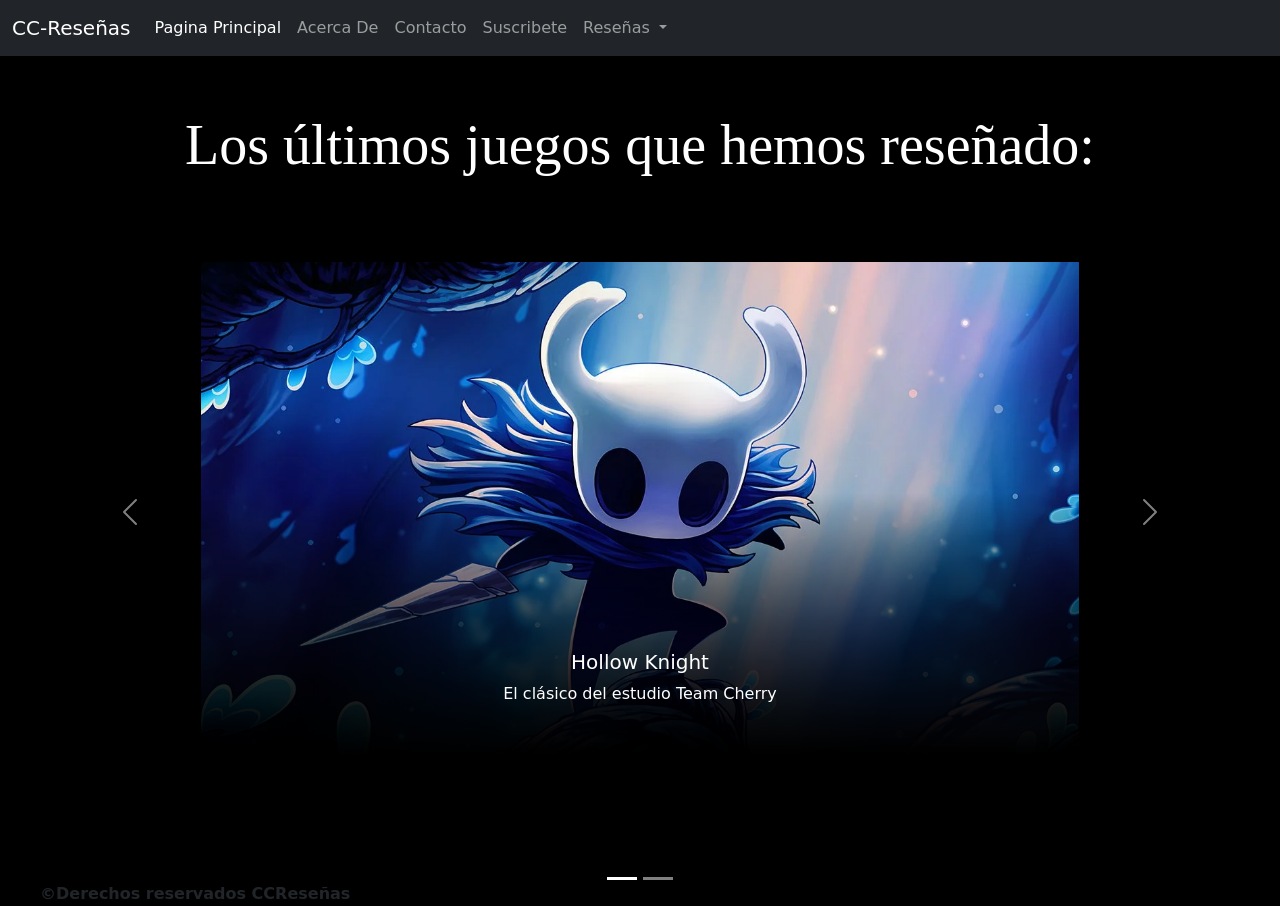
<file: index.html>
<!DOCTYPE html>
<html lang="en">
<head>
    <meta charset="UTF-8">
    <meta name="viewport" content="width=device-width, initial-scale=1.0">
    <meta name = "description" content="Reseñas independientes de Videojuegos">
  <meta name = "keywords" content="Juego, Reseña, Opiniones" >
    <meta name = "author" content="Manuel Enrique Quintero Cantu">
    <title>Proyecto Final</title>
    <link rel="stylesheet" href="css/bootstrap.min.css">
    <link rel="stylesheet" href="https://cdn.jsdelivr.net/npm/bootstrap-icons@1.13.2/font/bootstrap-icons.min.css">
    <link rel="stylesheet" href="css/Estilos.css">
</head>
<body>


  <nav class="navbar navbar-expand-lg navbar-dark bg-dark">
  <div class="container-fluid">
    <a class="navbar-brand" href="#">CC-Reseñas</a>
    <button class="navbar-toggler" type="button" data-bs-toggle="collapse" data-bs-target="#navbarNavDropdown" aria-controls="navbarNavDropdown " aria-expanded="false" aria-label="Toggle navigation">
      <span class="navbar-toggler-icon"></span>
    </button>
    <div class="collapse navbar-collapse" id="navbarNavDropdown">
      <ul class="navbar-nav">
        <li class="nav-item">
          <a class="nav-link active" aria-current="page" href="index.html">Pagina Principal</a>
        </li>
        <li class="nav-item">
          <a class="nav-link" href="Acerca.html">Acerca De</a>
        </li>
        <li class="nav-item">
          <a class="nav-link" href="Contacto.html">Contacto</a>
        </li>
              <li class="nav-item">
          <a class="nav-link" href="Subscripcion.html">Suscribete</a>
        </li>
        
           <li class="nav-item dropdown">
          <a class="nav-link dropdown-toggle" href="#" id="navbarDropdownMenuLink" role="button" data-bs-toggle="dropdown" aria-expanded="false">
            Reseñas
          </a>
          <ul class="dropdown-menu" aria-labelledby="navbarDropdownMenuLink">
            <li><a class="dropdown-item" href="HK.html">Hollow Knight</a></li>
            <li><a class="dropdown-item" href="Isaac.html">The binding of Isaac Repentance+</a></li>
          </ul>
        </li>        
      </ul>
    </div>
  </div>
</nav>


<br><br>

<div class="container-fluid mt-2">
  <p class ="text-center display-4" style="color: white; font-family: Georgia, 'Times New Roman', Times, serif;">Los últimos juegos que hemos reseñado: </h3>

<br><br>






<div id="carouselExampleIndicators" class="carousel slide" data-bs-ride="carousel">
  <div class="carousel-indicators">
    <button type="button" data-bs-target="#carouselExampleIndicators" data-bs-slide-to="0" class="active" aria-current="true" aria-label="Slide 1"></button>
    <button type="button" data-bs-target="#carouselExampleIndicators" data-bs-slide-to="1" aria-label="Slide 2"></button>
  </div>
  <div class="carousel-inner">
    <div class="carousel-item active">
      <img src="Imagenes/HK.png"  class="d-block w-100 " alt="...">
      <div class="carousel-caption d-none d-md-block">
        <h5>Hollow Knight</h5>
        <p>El clásico del estudio Team Cherry</p>
      </div>  
    </div>
    <div class="carousel-item">
      <img src="Imagenes/TBOI1.png" class="d-block w-100" alt="..."> 
            <div class="carousel-caption d-none d-md-block">
            <h5>The Binding of Isaac Repentance+</h5>
              <p>Es peligroso ir solo!</p>
      </div>  
    </div>


  <button class="carousel-control-prev" type="button" data-bs-target="#carouselExampleIndicators" data-bs-slide="prev">
    <span class="carousel-control-prev-icon" aria-hidden="flase"></span>
    <span class="visually-hidden">Previous</span>
  </button>
  <button class="carousel-control-next" type="button" data-bs-target="#carouselExampleIndicators" data-bs-slide="next">
    <span class="carousel-control-next-icon" aria-hidden="false"></span>
    <span class="visually-hidden">Next</span>
  </button>
</div>

<br><br><br><br><br>

<script src="js/bootstrap.min.js"></script>

        <footer> <b>&copy;Derechos reservados CCReseñas </b> </footer>
</body>
</html>
</file>
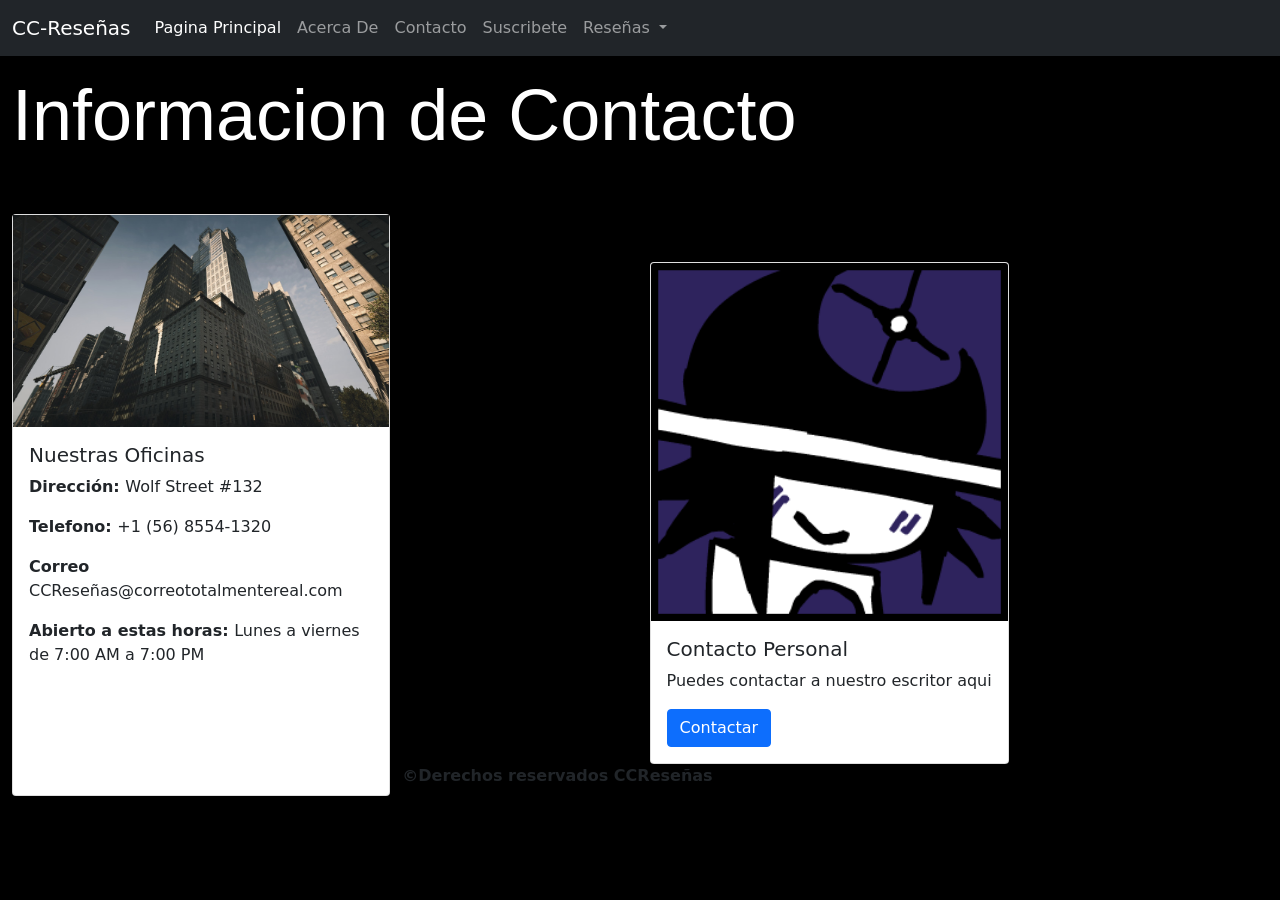
<file: Contacto.html>
<!DOCTYPE html>
<html lang="en">
<head>
    <meta charset="UTF-8">
    <meta name="viewport" content="width=device-width, initial-scale=1.0">
    <meta name = "description" content="Contacto de los autores">
    <meta name = "keywords" content="LibertyCity, Contacta, Numero" >
    <meta name = "author" content="Manuel Enrique Quintero Cantu">
    <title>Contacto</title>
    <link rel="stylesheet" href="css/bootstrap.min.css">
    <link rel="stylesheet" href="https://cdn.jsdelivr.net/npm/bootstrap-icons@1.13.2/font/bootstrap-icons.min.css">
    <link rel="stylesheet" href="css/EstilosPaginas.css">
</head>

<body>
   

       <nav class="navbar navbar-expand-lg navbar-dark bg-dark">
  <div class="container-fluid">
    <a class="navbar-brand" href="#">CC-Reseñas</a>
    <button class="navbar-toggler" type="button" data-bs-toggle="collapse" data-bs-target="#navbarNavDropdown" aria-controls="navbarNavDropdown " aria-expanded="false" aria-label="Toggle navigation">
      <span class="navbar-toggler-icon"></span>
    </button>
    <div class="collapse navbar-collapse" id="navbarNavDropdown">
      <ul class="navbar-nav">
        <li class="nav-item">
          <a class="nav-link active" aria-current="page" href="index.html">Pagina Principal</a>
        </li>
        <li class="nav-item">
          <a class="nav-link" href="Acerca.html">Acerca De</a>
        </li>
        <li class="nav-item">
          <a class="nav-link" href="Contacto.html">Contacto</a>
        </li>
              <li class="nav-item">
          <a class="nav-link" href="Subscripcion.html">Suscribete</a>
        </li>
        
           <li class="nav-item dropdown">
          <a class="nav-link dropdown-toggle" href="#" id="navbarDropdownMenuLink" role="button" data-bs-toggle="dropdown" aria-expanded="false">
            Reseñas
          </a>
          <ul class="dropdown-menu" aria-labelledby="navbarDropdownMenuLink">
            <li><a class="dropdown-item" href="HK.html">Hollow Knight</a></li>
            <li><a class="dropdown-item" href="Isaac.html">The binding of Isaac Repentance+</a></li>
          </ul>
        </li>        
      </ul>
    </div>
  </div>
</nav>

    <div class="container-fluid mt-3">
  <h2 class ="text-start display-2" style="color: white; font-family: 'Gill Sans', 'Gill Sans MT', Calibri, 'Trebuchet MS', sans-serif;">Informacion de Contacto</h2>
  <br>  
  <br>
<div class="d-flex justify-content-end">
  <div class="card">
<img class="img-fluid align-content-end" src="Imagenes/Libertad.jpg" alt=""  width="540px">

   <div class="card-body BG">
 <h5 class="card-title"> Nuestras Oficinas </h5> 
 <p class="card-text"> <strong>Dirección: </strong> Wolf Street #132 </p>
 <p class="card-text"> <strong>Telefono: </strong> +1 (56) 8554-1320 </p>
 <p class="card-text"> <strong>Correo </strong> CCReseñas@correototalmentereal.com </p> 
 <p class="card-text"> <strong>Abierto a estas horas: </strong> Lunes a viernes de 7:00 AM a 7:00 PM </p>
</div>
</div>
  <div class="container mt-5 mb-2">
<div class="col">
<div class ="row">
</div>
<div class="d-flex justify-content-center">

  <div class="card">
  <img src="Imagenes/Autor.png" class="card-img-top" alt="...">
  <div class="card-body">
    <h5 class="card-title">Contacto Personal</h5>
    <p class="card-text bg-black">Puedes contactar a nuestro escritor aqui</p>
    <a href="#" class="btn btn-primary">Contactar</a>
  </div>
</div>
</div>

        <footer> <b>&copy;Derechos reservados CCReseñas </b> </footer>

<script src="js/bootstrap.min.js"></script>

</body>
</html>
</file>
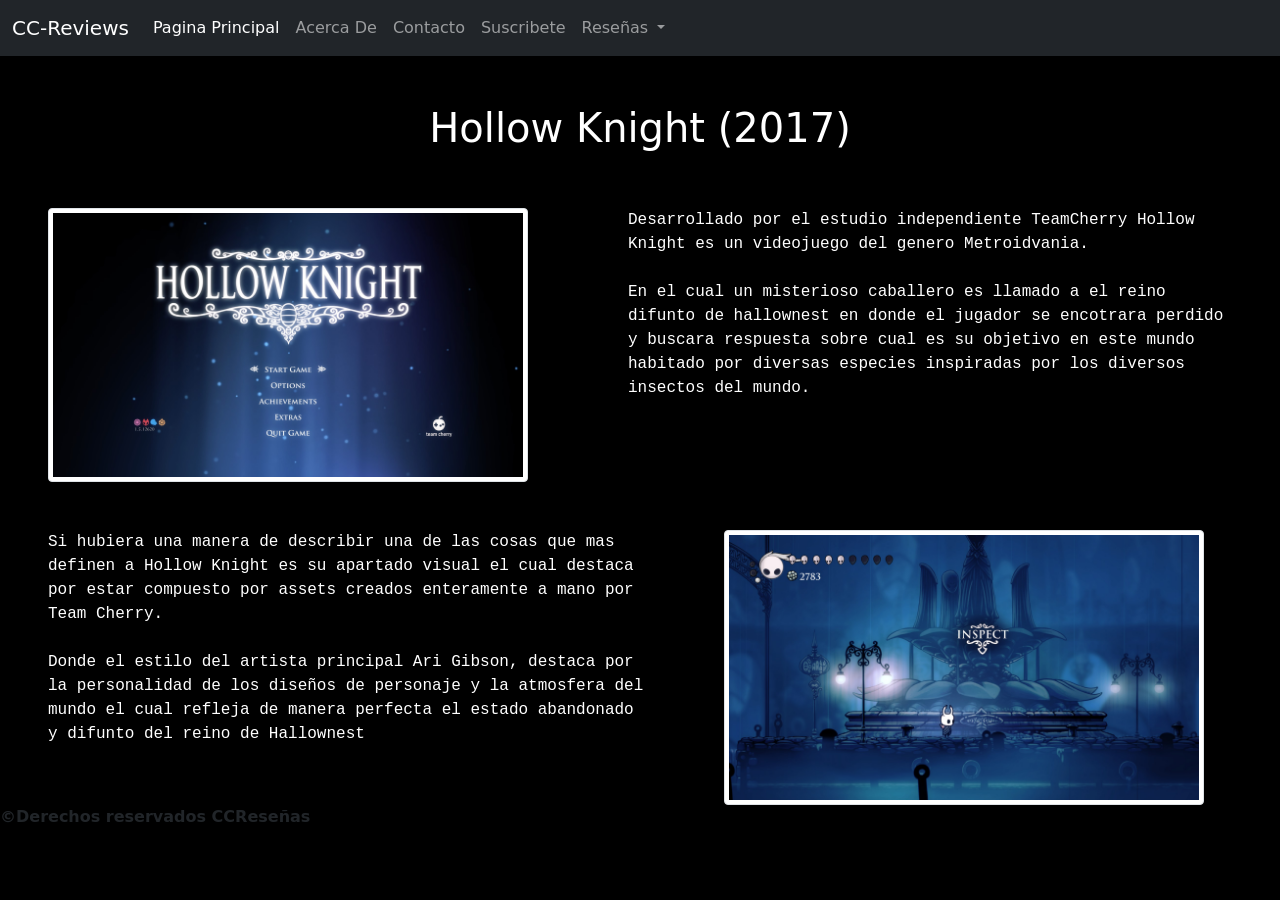
<file: HK.html>
<!DOCTYPE html>
<html lang="en">
<head>
    <meta charset="UTF-8">
    <meta name="viewport" content="width=device-width, initial-scale=1.0">
        <meta name = "description" content="Reseña de Hollow Knight">
  <meta name = "keywords" content="HK, TeamCherry, Clasico" >
    <meta name = "author" content="Manuel Enrique Quintero Cantu">
    <title>Reseña Hollow Knight</title> 
        <link rel="stylesheet" href="css/bootstrap.min.css">
    <link rel="stylesheet" href="https://cdn.jsdelivr.net/npm/bootstrap-icons@1.13.2/font/bootstrap-icons.min.css">
    <link rel="stylesheet" href="css/EstilosPaginas.css">
</head>

<body>



   <nav class="navbar navbar-expand-lg navbar-dark bg-dark">
  <div class="container-fluid">
    <a class="navbar-brand" href="#">CC-Reviews</a>
    <button class="navbar-toggler" type="button" data-bs-toggle="collapse" data-bs-target="#navbarNavDropdown" aria-controls="navbarNavDropdown " aria-expanded="false" aria-label="Toggle navigation">
      <span class="navbar-toggler-icon"></span>
    </button>
    <div class="collapse navbar-collapse" id="navbarNavDropdown">
      <ul class="navbar-nav">
        <li class="nav-item">
          <a class="nav-link active" aria-current="page" href="index.html">Pagina Principal</a>
        </li>
        <li class="nav-item">
          <a class="nav-link" href="Acerca.html">Acerca De</a>
        </li>
        <li class="nav-item">
          <a class="nav-link" href="Contacto.html">Contacto</a>
        </li>
              <li class="nav-item">
          <a class="nav-link" href="Subscripcion.html">Suscribete</a>
        </li>
        
           <li class="nav-item dropdown">
          <a class="nav-link dropdown-toggle" href="#" id="navbarDropdownMenuLink" role="button" data-bs-toggle="dropdown" aria-expanded="false">
            Reseñas
          </a>
          <ul class="dropdown-menu" aria-labelledby="navbarDropdownMenuLink">
            <li><a class="dropdown-item" href="HK.html">Hollow Knight</a></li>
            <li><a class="dropdown-item" href="Isaac.html">The binding of Isaac Repentance+</a></li>
          </ul>
        </li>        
      </ul>
    </div>
  </div>
</nav>

<br>
<br>
   
        <h1 class="text-center" style="color: white;">Hollow Knight (2017)
        </h1>

<br>
<br>
<div class="row">
      <div class="col" > <img class="img-thumbnail class= ms-5" src="Imagenes/HK/HK1.jpg" alt=""  width="480px">  </div>
      <div class="col end-50 me-5" style="color: white; font-size: large; font-family: monospace;"> Desarrollado por el estudio independiente TeamCherry Hollow Knight
        es un videojuego del genero Metroidvania. <br> <br> En el cual un misterioso caballero es llamado a el reino difunto de hallownest en donde el jugador se encotrara perdido
      y buscara respuesta sobre cual es su objetivo en este mundo habitado por diversas especies inspiradas por los diversos insectos del mundo.  </div>
</div>
     

<br>
<br>


<div class="row">
      <div class="col start-0 ms-5" style="color: white; font-size: large; font-family: monospace;"> Si hubiera una manera de describir una de las cosas que mas definen a Hollow Knight es su apartado visual
        el cual destaca por estar compuesto por assets creados enteramente a mano por Team Cherry. <br> <br> Donde el estilo del artista principal Ari Gibson, destaca por la personalidad de los diseños de personaje
      y la atmosfera del mundo el cual refleja de manera perfecta el estado abandonado y difunto del reino de Hallownest  </div>
      <div class="col" > <img class="img-thumbnail class= ms-5" src="Imagenes/HK/HK2.jpg" alt=""  width="480px">  </div>
</div>









        <footer> <b>&copy;Derechos reservados CCReseñas </b> </footer>

<script src="js/bootstrap.min.js"></script>

</body>
</html>
</file>
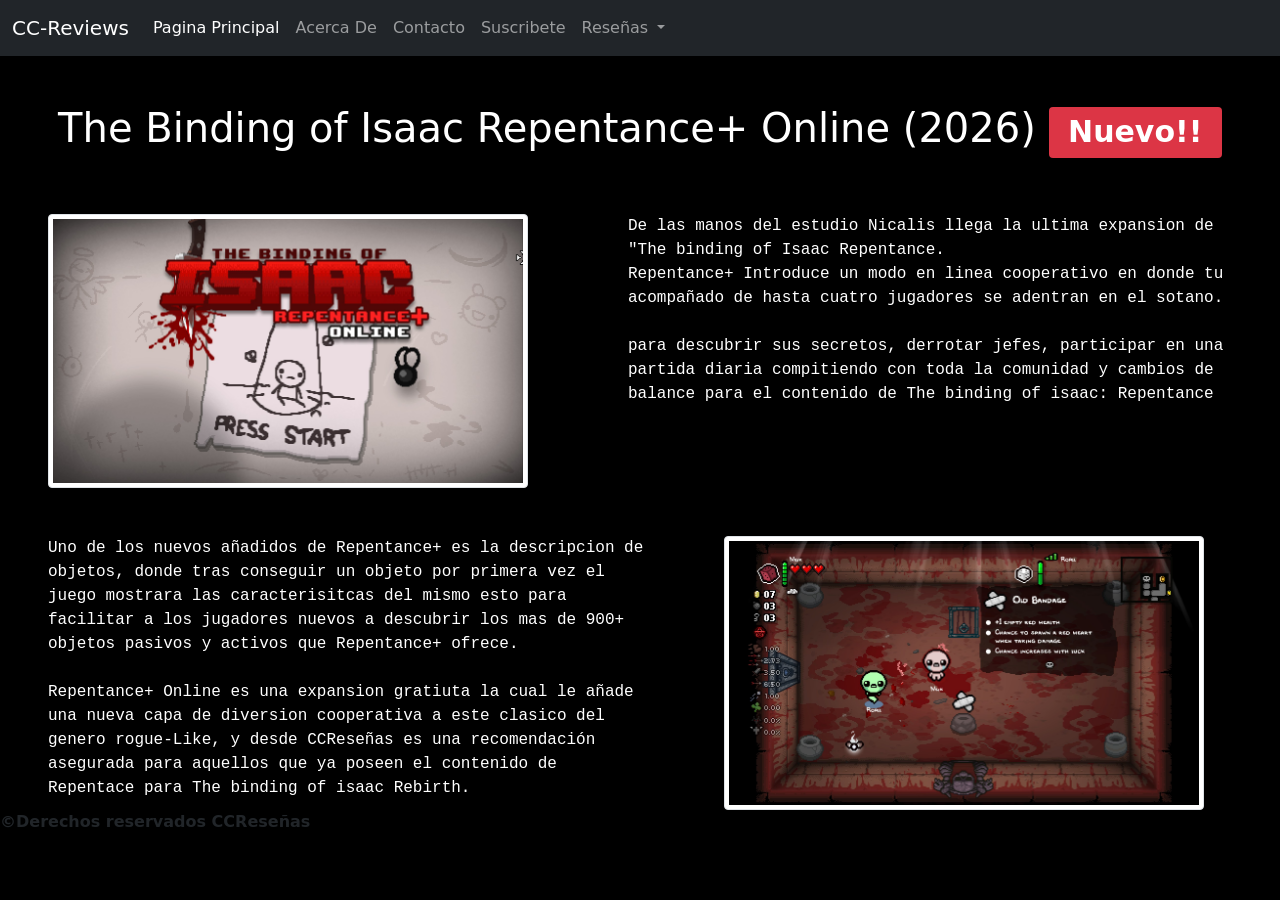
<file: Isaac.html>
<!DOCTYPE html>
<html lang="en">
<head>
    <meta charset="UTF-8">
    <meta name="viewport" content="width=device-width, initial-scale=1.0">
     <meta name = "description" content="Reseña de Repentance+">
    <meta name = "keywords" content="Isaac, Multijugador, Mediocre" >
    <meta name = "author" content="Manuel Enrique Quintero Cantu">
            <link rel="stylesheet" href="css/bootstrap.min.css">
    <link rel="stylesheet" href="https://cdn.jsdelivr.net/npm/bootstrap-icons@1.13.2/font/bootstrap-icons.min.css">
    <link rel="stylesheet" href="css/EstilosPaginas.css">
    <title>Reseña Repentance +</title>
</head>
<body>
    



   <nav class="navbar navbar-expand-lg navbar-dark bg-dark">
  <div class="container-fluid">
    <a class="navbar-brand" href="#">CC-Reviews</a>
    <button class="navbar-toggler" type="button" data-bs-toggle="collapse" data-bs-target="#navbarNavDropdown" aria-controls="navbarNavDropdown " aria-expanded="false" aria-label="Toggle navigation">
      <span class="navbar-toggler-icon"></span>
    </button>
    <div class="collapse navbar-collapse" id="navbarNavDropdown">
      <ul class="navbar-nav">
        <li class="nav-item">
          <a class="nav-link active" aria-current="page" href="index.html">Pagina Principal</a>
        </li>
        <li class="nav-item">
          <a class="nav-link" href="Acerca.html">Acerca De</a>
        </li>
        <li class="nav-item">
          <a class="nav-link" href="Contacto.html">Contacto</a>
        </li>
              <li class="nav-item">
          <a class="nav-link" href="Subscripcion.html">Suscribete</a>
        </li>
        
           <li class="nav-item dropdown">
          <a class="nav-link dropdown-toggle" href="#" id="navbarDropdownMenuLink" role="button" data-bs-toggle="dropdown" aria-expanded="false">
            Reseñas
          </a>
          <ul class="dropdown-menu" aria-labelledby="navbarDropdownMenuLink">
            <li><a class="dropdown-item" href="HK.html">Hollow Knight</a></li>
            <li><a class="dropdown-item" href="Isaac.html">The binding of Isaac Repentance+</a></li>
          </ul>
        </li>        
      </ul>
    </div>
  </div>
</nav>

<br>
<br>
   
        <h1 class="text-center" style="color: white;">The Binding of Isaac Repentance+ Online (2026) <span class="badge bg-danger">Nuevo!!</span>
        </h1>

<br>
<br>
<div class="row">
      <div class="col" > <img class="img-thumbnail class= ms-5" src="Imagenes/Isaac/Isaac1.jpg" alt=""  width="480px">  </div>
      <div class="col end-50 me-5" style="color: white; font-size: large; font-family: monospace;"> De las manos del estudio Nicalis llega la ultima expansion de "The binding of Isaac Repentance.
        <br> Repentance+ Introduce un modo en linea cooperativo en donde tu acompañado de hasta cuatro jugadores se adentran en el sotano. <br> <br> para descubrir sus secretos, derrotar jefes, participar en una 
    partida diaria compitiendo con toda la comunidad y cambios de balance para el contenido de The binding of isaac: Repentance  </div>
</div>
     

<br>
<br>


<div class="row">
      <div class="col start-50 ms-5" style="color: white; font-size: large; font-family: monospace;"> Uno de los nuevos añadidos de Repentance+ es la descripcion de objetos,
        donde tras conseguir un objeto por primera vez el juego mostrara las caracterisitcas del mismo esto para facilitar a los jugadores nuevos a descubrir los mas de 900+ objetos 
    pasivos y activos que Repentance+ ofrece. <br> <br> Repentance+ Online es una expansion gratiuta la cual le añade una nueva capa de diversion cooperativa a este
clasico del genero rogue-Like, y desde CCReseñas es una recomendación asegurada para aquellos que ya poseen el contenido de Repentace para The binding of isaac Rebirth. </div>
      <div class="col" > <img class="img-thumbnail class= ms-5" src="Imagenes/Isaac/Isaac3.jpg" alt=""  width="480px">  </div>
</div>

        <footer> <b>&copy;Derechos reservados CCReseñas </b> </footer>


<script src="js/bootstrap.min.js"></script>



</body>
</html>
</file>
<file: css/Estilos.css>
#carouselExampleIndicators .carousel-item img{
  height: 300px; /* Fija la altura de las imagenes a 300 px*/
  object-fit: cover; /* Asegura que la imagen cubra todo el contenedor */
}

@media (min-width: 768px)
{
  #carouselExampleIndicators
  {
    max-width: 1200px;
    margin-left: auto;
    margin-right: auto;
  }

  #carouselExampleIndicators .carousel-item img{
    height: 500px;
    object-fit: contain;
  }
}

body {
    background-color: black;
}

h2{
    color: white;
    font-family: Verdana, Geneva, Tahoma, sans-serif;
}





ul .nav-item{
  transition: transform 1s ease;
}

ul .nav-item:hover{
transform: translateY(-5px);
box-shadow: 1px 1px 1px black;
}
</file>
<file: css/EstilosPaginas.css>
body{
    background-color: black;
}

form {
    color: white;
}

ul .nav-item{
  transition: transform 1s ease;
}

ul .nav-item:hover{
transform: translateY(-5px);
box-shadow: 1px 1px 1px black;
}
</file>
